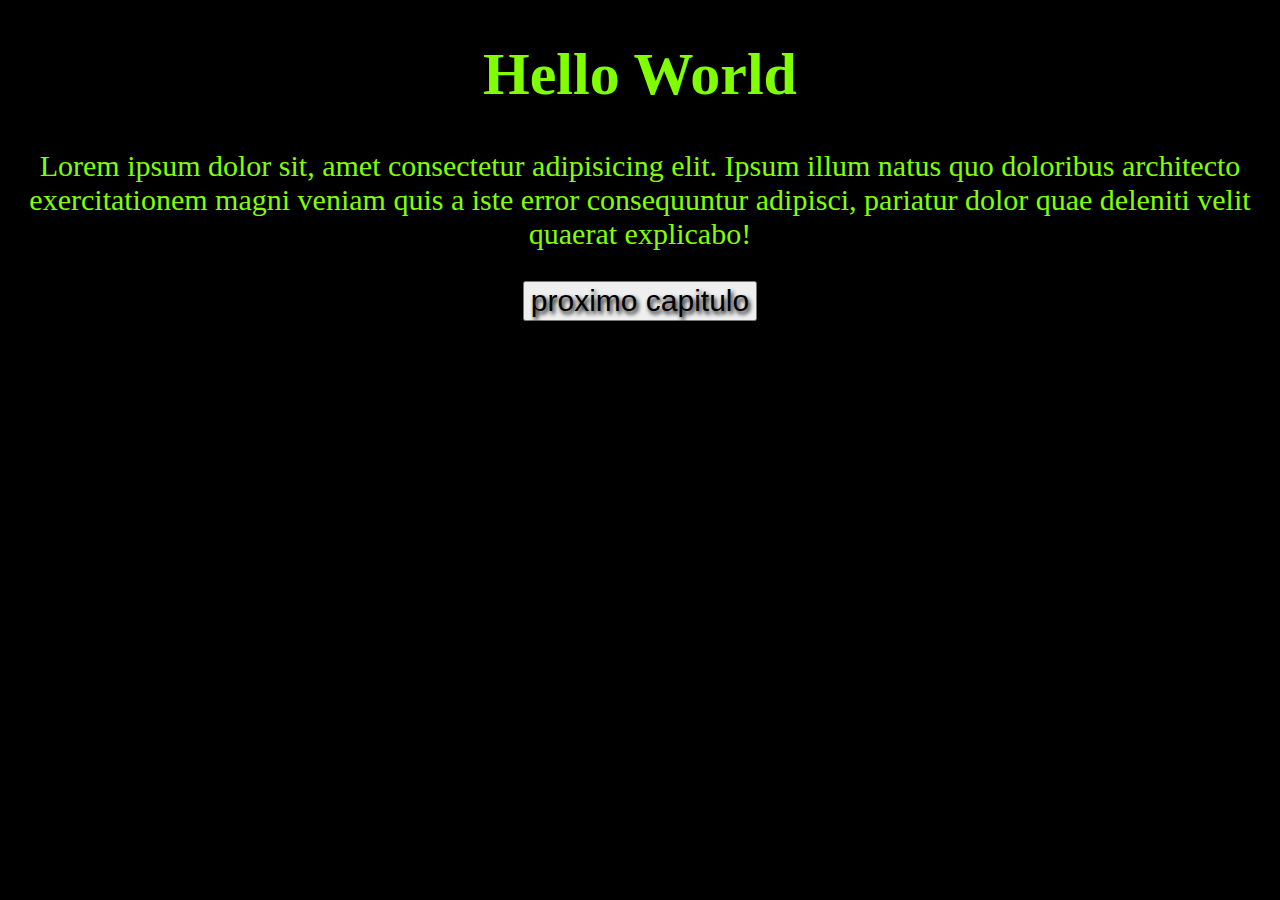
<file: index.html>
<!DOCTYPE html>
<html lang="en">
<head>
              <meta charset="UTF-8">
              <meta http-equiv="X-UA-Compatible" content="IE=edge">
              <meta name="viewport" content="width=device-width, initial-scale=1.0">
              <title>Document</title>
              <script src="./app.js"></script>
              <link rel="stylesheet" href="style.css">
</head>
<body>
       <h1>Hello World</h1> 
       <p>Lorem ipsum dolor sit, amet consectetur adipisicing elit. Ipsum illum natus quo doloribus architecto exercitationem magni veniam quis a iste error consequuntur adipisci, pariatur dolor quae deleniti velit quaerat explicabo!</p>
       <a href="index01.html"><button>proximo capitulo</button> </a>
</body>
</html>
</file>
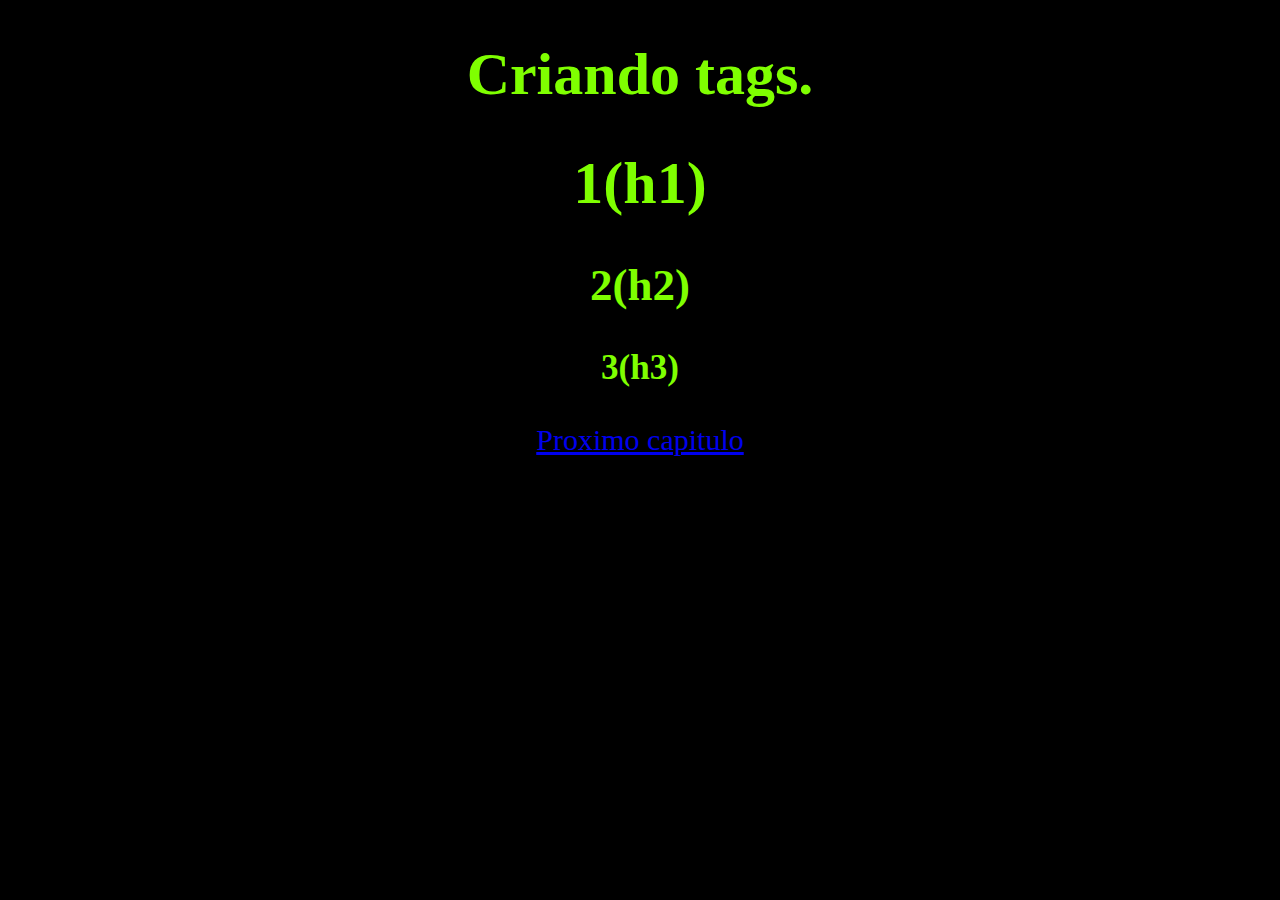
<file: index.01.html>
<!DOCTYPE html>
<html lang="en">
<head>
              <meta charset="UTF-8">
              <meta http-equiv="X-UA-Compatible" content="IE=edge">
              <meta name="viewport" content="width=device-width, initial-scale=1.0">
              <title>Document</title>
              <link rel="stylesheet" href="style.css">
              <script src="app.js"></script>
              
</head>
<body>
<h1>Criando tags.</h1>
          <h1>1(h1)</h1>
          <h2>2(h2)</h2>
          <h3>3(h3)</h3>
        <a href="index02.html"<button>Proximo capitulo</button></a>
</body>
</html>
</file>
<file: style.css>
body
{
color: chartreuse;
text-align: center;
text-shadow: 2px 3px 4px #000;
font-family: Georgia, 'Times New Roman', Times, serif;
font-size: 30px;
background-color: #000;

}
button{
font-size: 30px;
color: #000;
text-shadow: 2px 3px 4px ;
}
</file>
